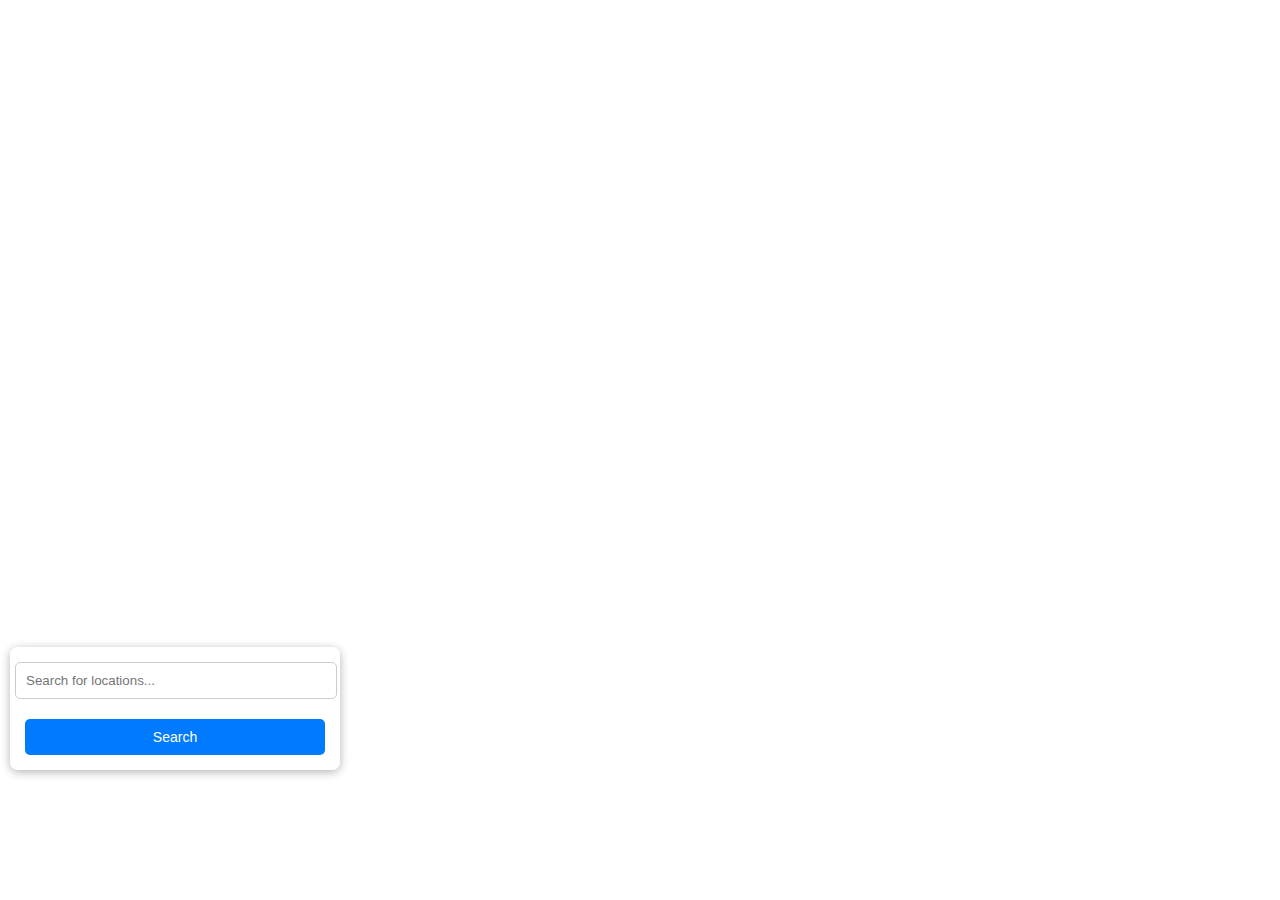
<file: index1.html>
<!DOCTYPE html>
<html lang="en">
<head>
  <meta charset="UTF-8">
  <meta name="viewport" content="width=device-width, initial-scale=1.0">
  <meta http-equiv="X-UA-Compatible" content="ie=edge">
  <script src='https://api.mapbox.com/mapbox-gl-js/v1.12.0/mapbox-gl.js'></script>
  <link href='https://api.mapbox.com/mapbox-gl-js/v1.12.0/mapbox-gl.css' rel='stylesheet' />
  <script src="https://api.mapbox.com/mapbox-gl-js/plugins/mapbox-gl-directions/v4.1.0/mapbox-gl-directions.js"></script>
  <link
    rel="stylesheet"
    href="https://api.mapbox.com/mapbox-gl-js/plugins/mapbox-gl-directions/v4.1.0/mapbox-gl-directions.css"
    type="text/css"
  />
  <link rel="stylesheet" href="style.css" type="text/css" /> <!-- Link to your CSS file -->
  <title>Mapbox Clone</title>
</head>
<body>
  <div id="search">
    <input type="text" id="searchInput" placeholder="Search for locations..." />
    <button id="searchButton" class="search-btn">Search</button>
    
  </div>
  <div id='map'></div>
  <script src="script.js" defer></script>
</body>
</html>
</file>
<file: style.css>
body {
  margin: 0;
  display: flex;
  flex-direction: column;
  height: 100vh;
  font-family: Arial, sans-serif;
}

#map {
  flex: 1;
  width: 100vw;
  min-height: 300px;
}

#search {
  position: absolute;
  bottom: 130px; 
  left: 10px; 
  z-index: 1;
  background-color: rgba(255, 255, 255, 0.8);
  padding: 15px;
  border-radius: 8px;
  box-shadow: 0 2px 10px rgba(0, 0, 0, 0.3);
  backdrop-filter: blur(5px);
  display: flex;
  flex-direction: column;
  gap: 10px;
  width: 300px; 
  max-width: 90vw; 

input[type="text"] {
  padding: 10px;
  margin-left: -10px;
  border: 1px solid #ccc;
  border-radius: 5px;
  width: 100%;
  margin-bottom: 10px;
  transition: border-color 0.3s;
}

input[type="text"]:focus {
  border-color: #007bff;
  outline: none;
}

button {
  padding: 10px 15px;
  border: none;
  border-radius: 5px;
  color: white;
  cursor: pointer;
  transition: background-color 0.3s, transform 0.2s;
  font-size: 14px;
  width: 100%;
}

.search-btn {
  background-color: #007bff;
}

.search-btn:hover {
  background-color: #0056b3;
}

.nearby-btn {
  background-color: #28a745;
}

.nearby-btn:hover {
  background-color: #218838;
}

@media (max-width: 600px) {
  #search {
    width: 90vw;
    left: 5px; 
    padding: 10px;
  }

  input[type="text"] {
    font-size: 14px;
  }

  button {
    font-size: 12px;
    padding: 8px 12px;
  }
}
}
</file>
